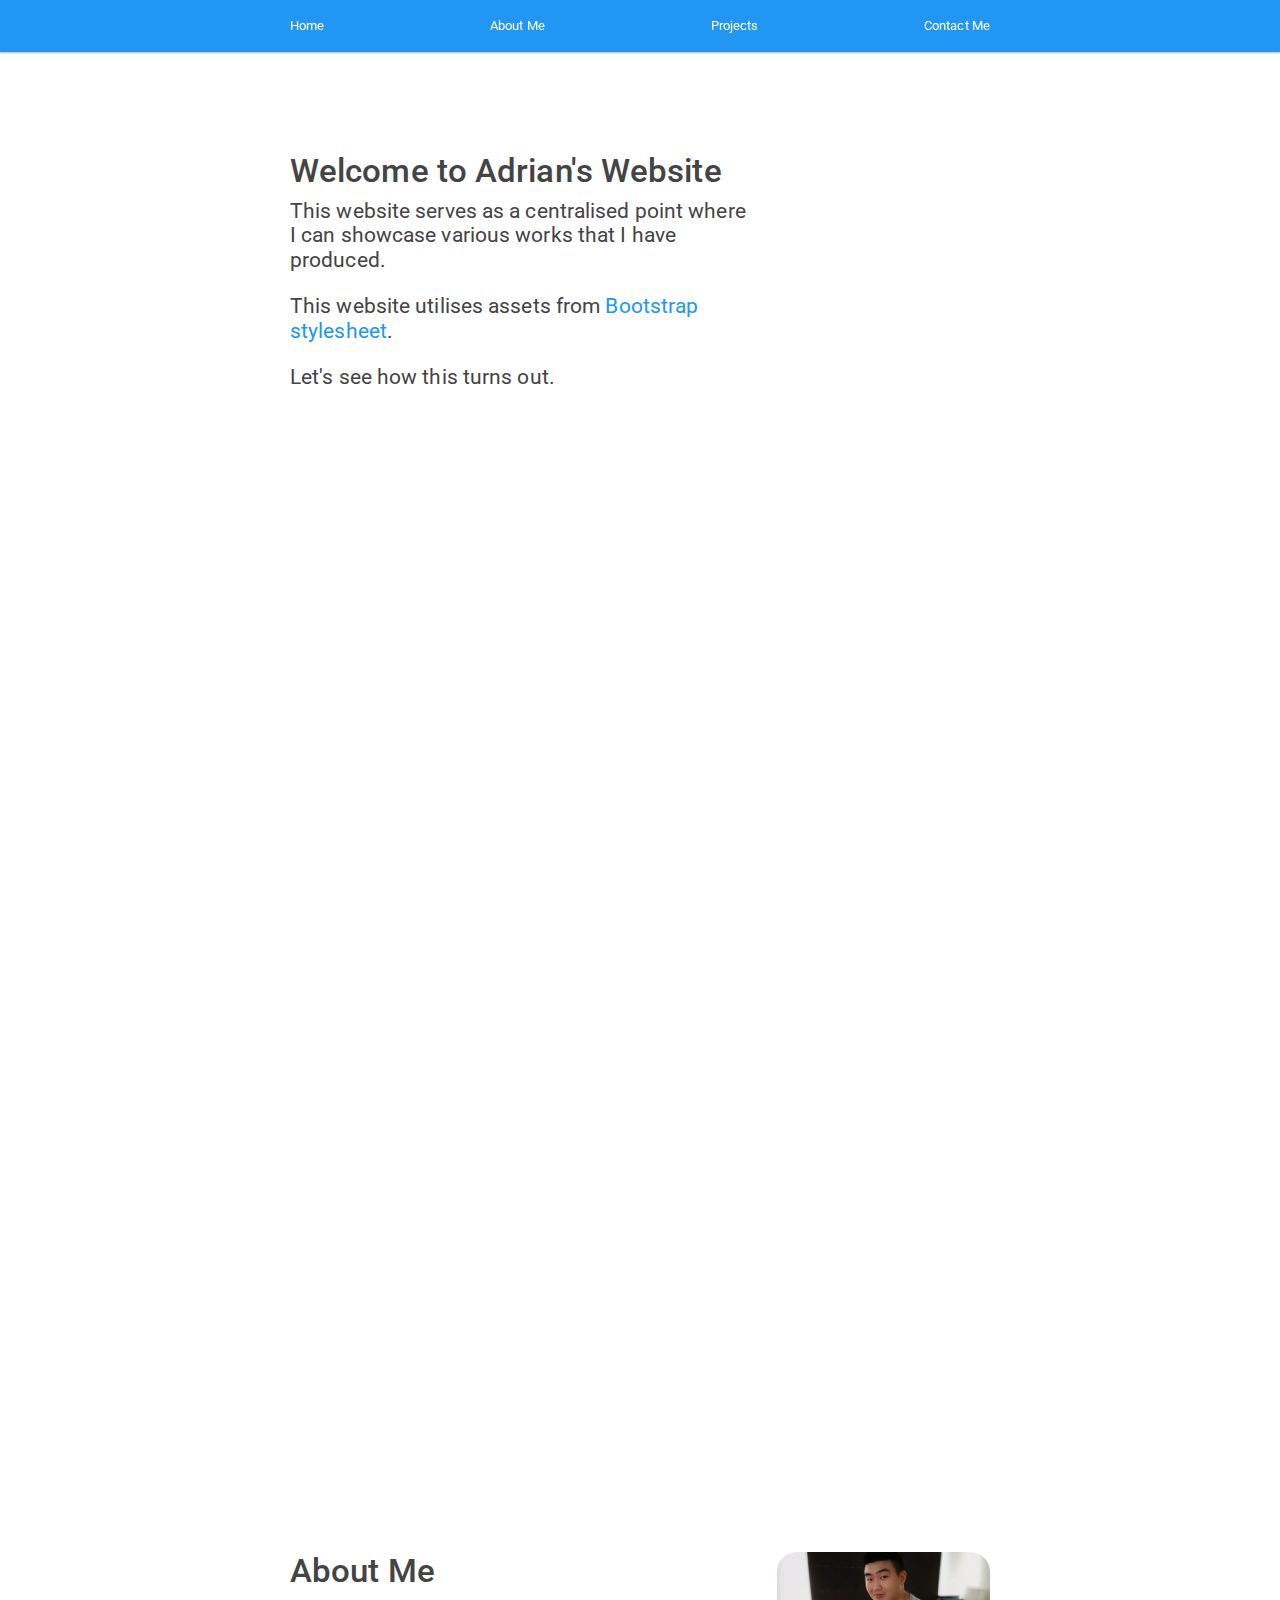
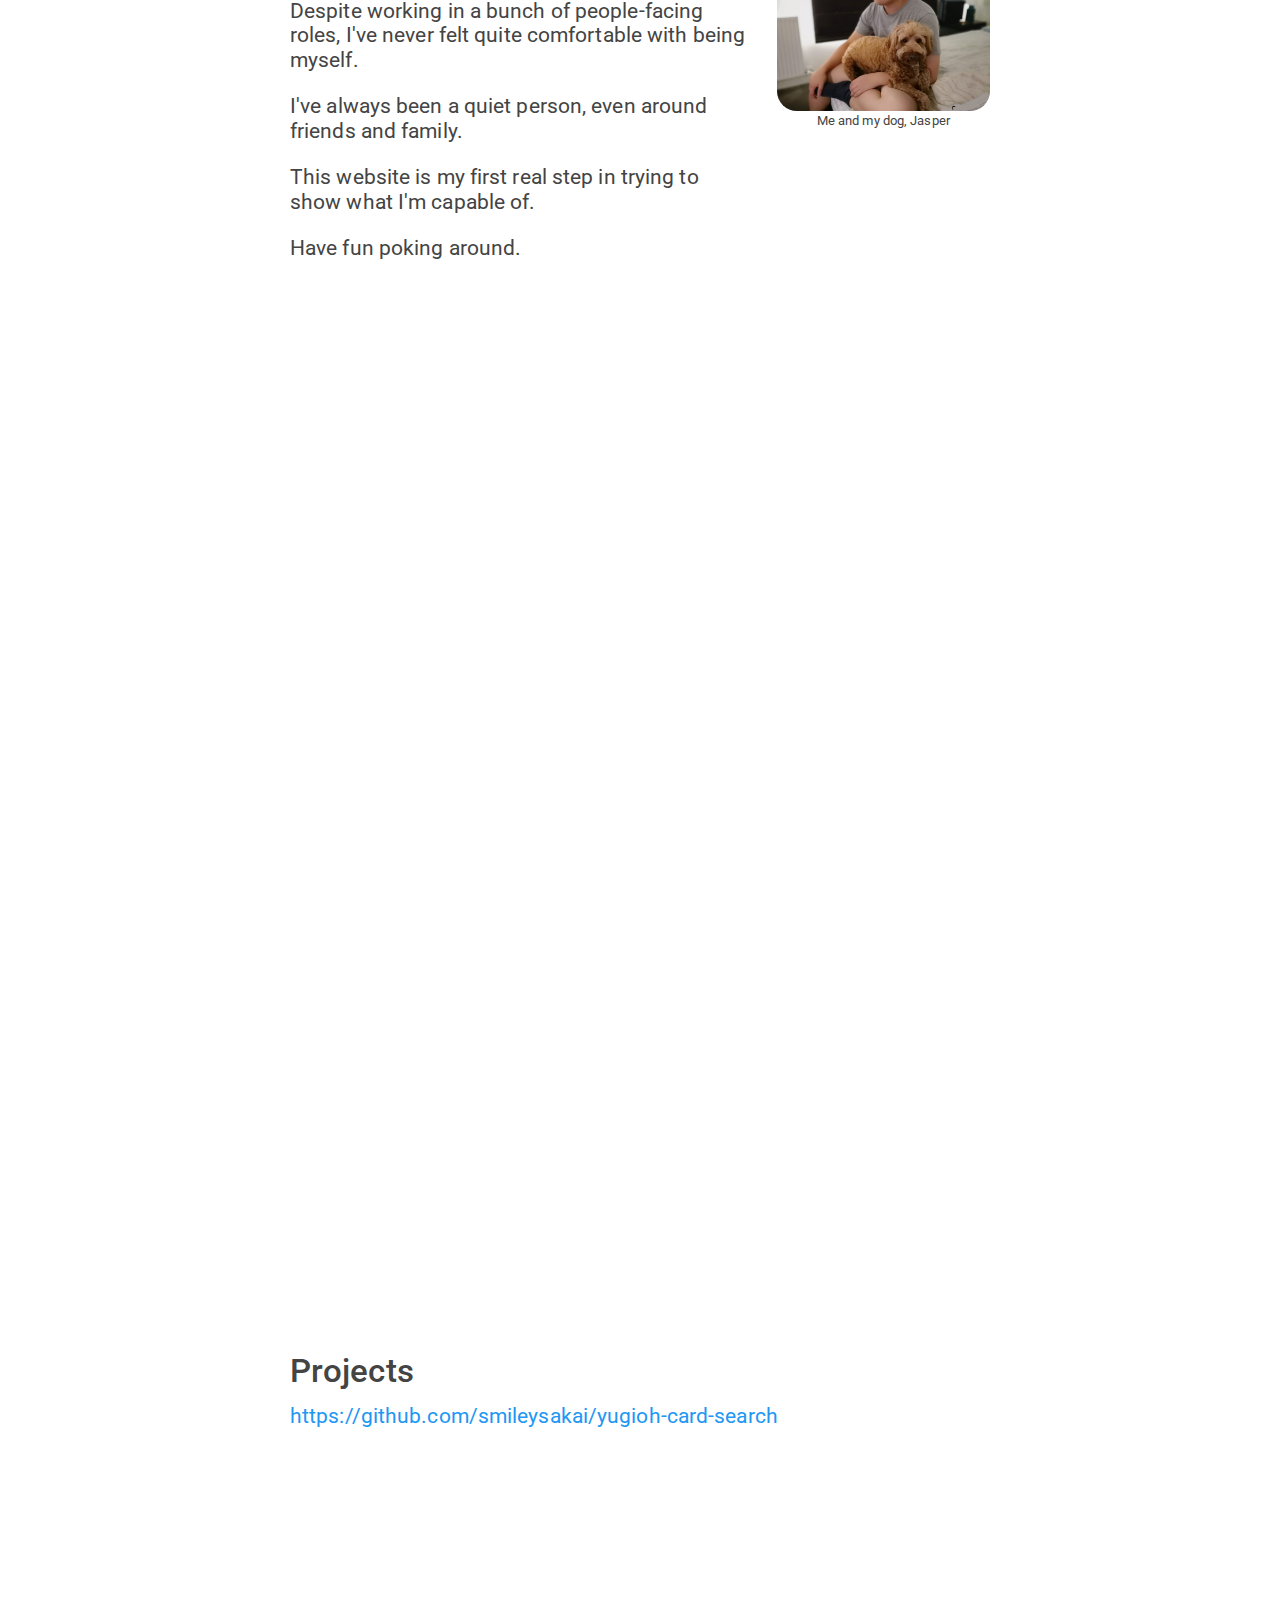
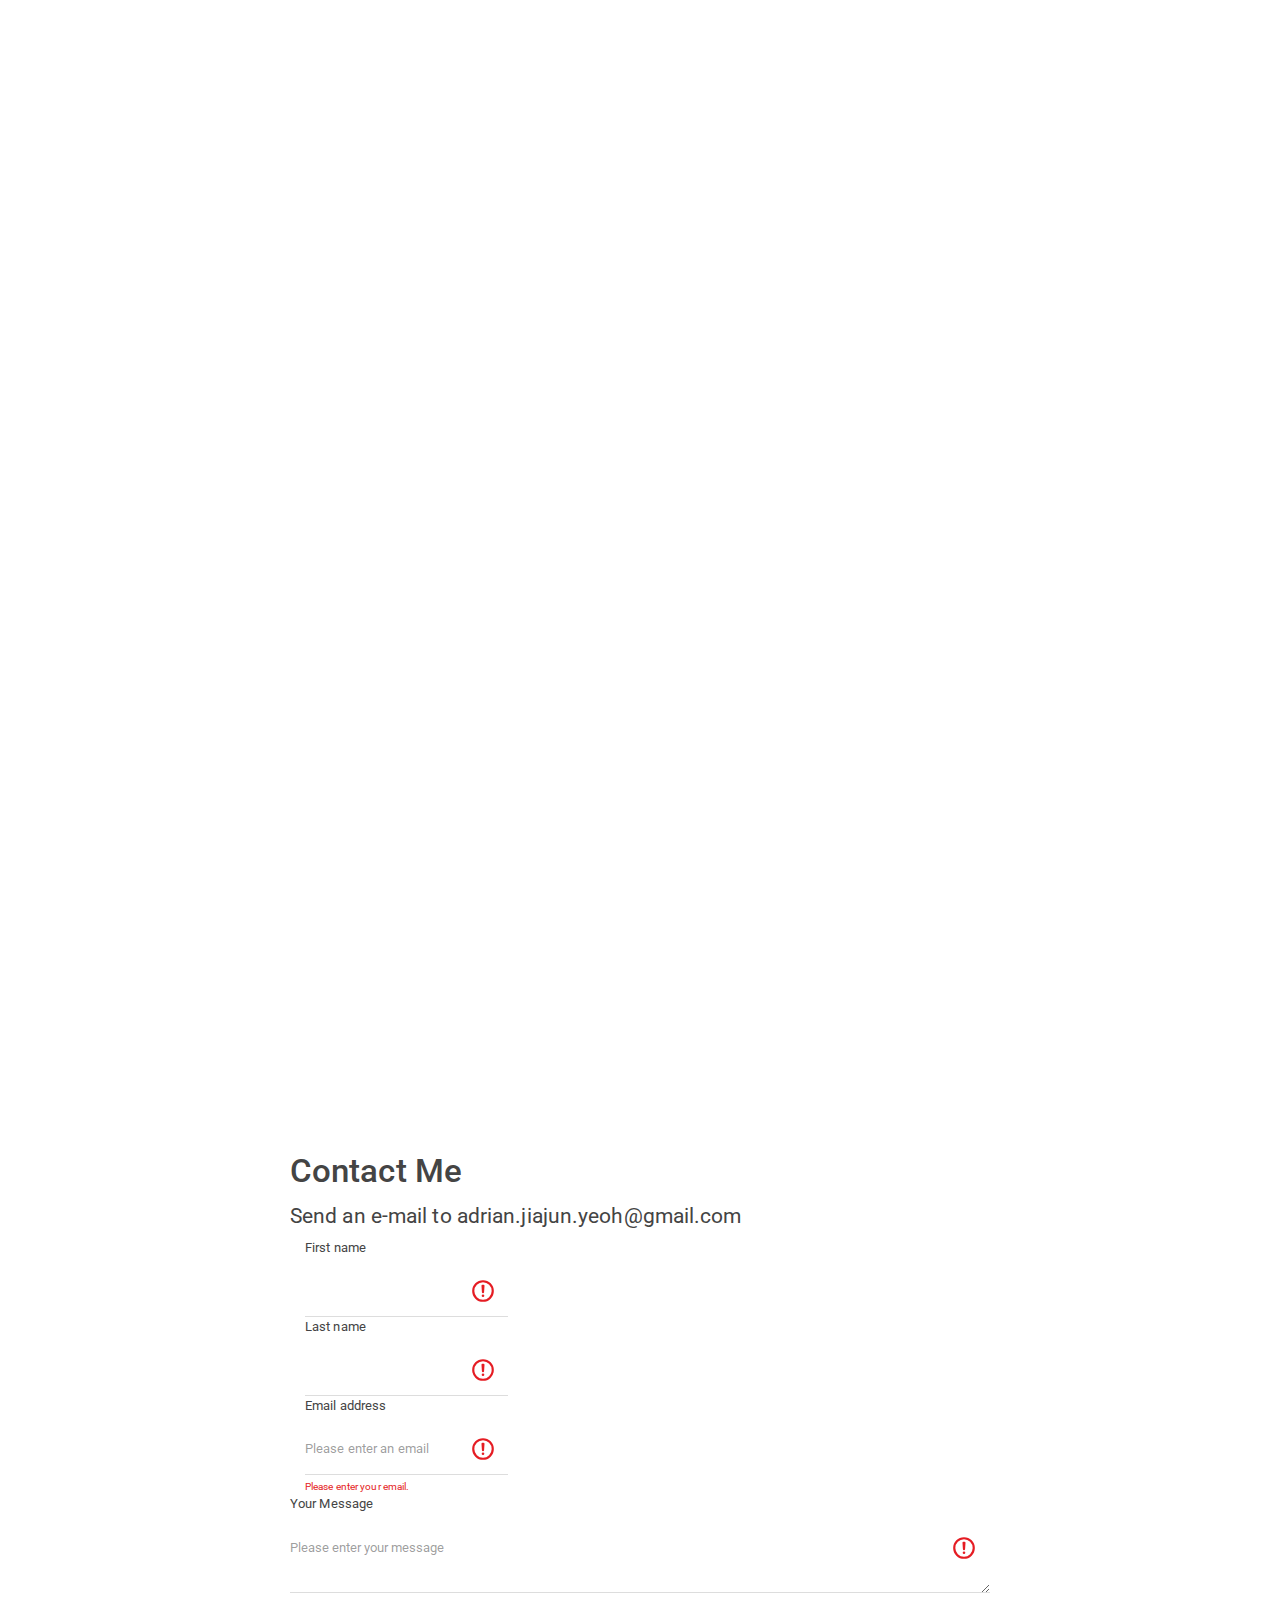
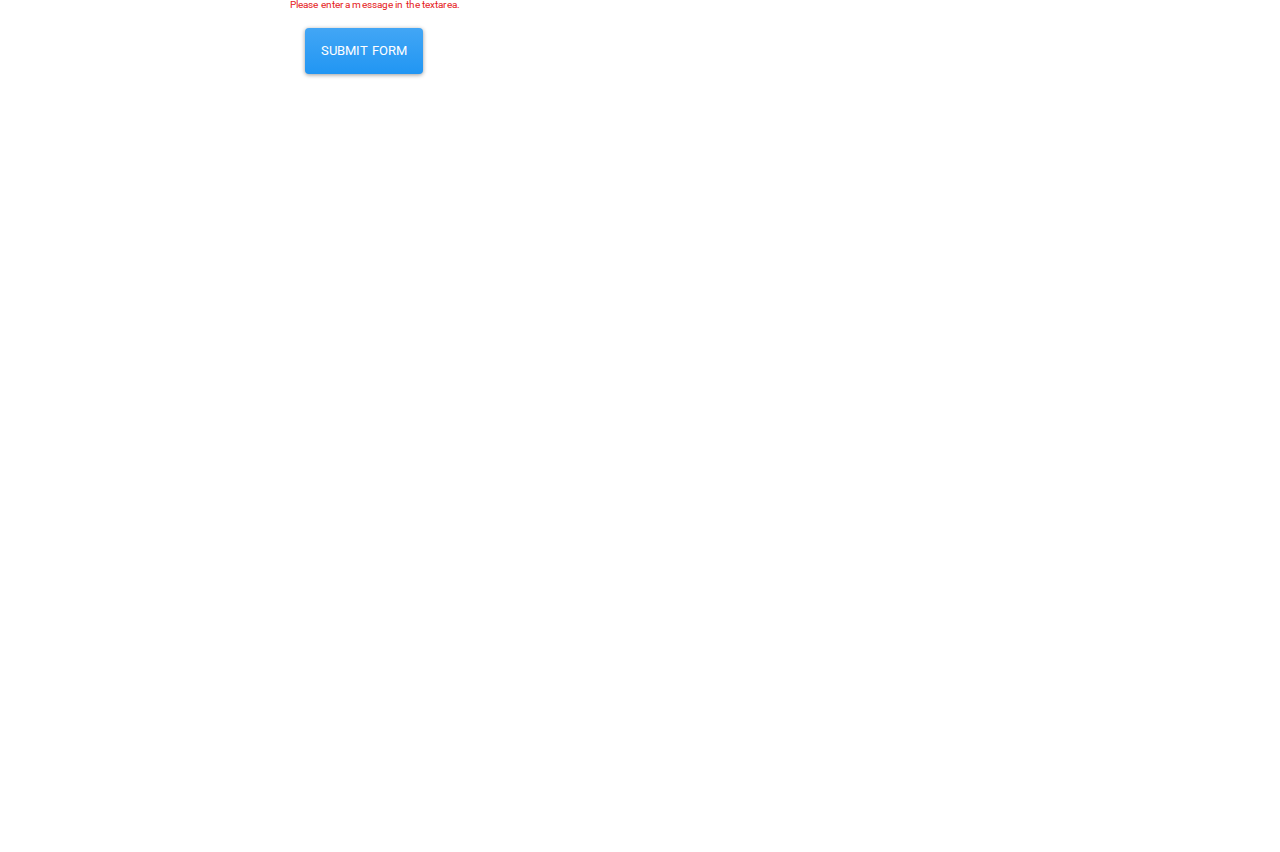
<file: index-old.html>
<!DOCTYPE html>
<html lang="en">
	<head>
		<meta charset="utf-8">
		<title>Adrian's Website</title>
		
		<!--alvaratrigo onepagescroll-->
		<!--<link rel="stylesheet"type="text/css"href="assets/stylesheets/flilPage.js-master/src/flilpage.css"/>-->
		
		<!--jquery -->
		<script src="https://ajax.googleapis.com/ajax/libs/jquery/3.5.1/jquery.min.js"></script>
		
		<!--bootstrap stylesheet-->
		<link rel="stylesheet" href="assets/stylesheets/bootswatch/css/bootstrap.min.css">
		
		<!--custom css stylesheet -->
		<link rel="stylesheet" href="assets/stylesheets/main.css">
		
		<!--SMTPjs-->
		<script src="https://smtpjs.com/v3/smtp.js"></script>
		
	</head>
	<body data-spy="scroll" data-target=".navbar" data-offset="50">
		<nav class="navbar navbar-dark bg-primary sticky-top">
			<div class="container-fluid">
				<a href="#home">Home</a>
				<a href="#about-me">About Me</a>
				<a href="#projects">Projects</a>
				<a href="#contact-me">Contact Me</a>
			</div>
		</nav>
		<div class="container-fluid page" id="home">
			
			<div class="row">
				<div class="col-md-8">
					<h1>
						Welcome to Adrian's Website
					</h1>
					<h2>
					<small>
						<p>
							This website serves as a centralised point where I can showcase various works that I have produced.
						</p>
						<p>
							This website utilises assets from <a href="https://getbootstrap.com/">Bootstrap stylesheet</a>.
						</p>
						<p>
							Let's see how this turns out.
						</p>
					</small>
					</h2>
				</div>
				
			</div>
		</div>
		<div class="container-fluid page" id="about-me">
			<div class="row">
				<div class="col-md-8">
					<h1>About Me</h1>
					<h2>
						<small>
							<p>Despite working in a bunch of people-facing roles, I've never felt quite comfortable with being myself.</p>
							<p>I've always been a quiet person, even around friends and family.</p>
							<p>This website is my first real step in trying to show what I'm capable of.</p>
							<p>Have fun poking around. </p>
						</small>
					</h2>
				</div>
				<div class="col-md-4">
					<figure>
						<img class="media"alt="Bootstrap Image Preview"src="assets/media/jasper_and_me.jpg"alt="me and my dog"/>
						<figcaption>Me and my dog, Jasper</figcaption>
					</figure>
				</div>
			</div>
		</div>
		<div class="container-fluid page" id="projects">
			<h1>Projects</h1>
			<h2><small><a href="https://github.com/smileysakai/yugioh-card-search">https://github.com/smileysakai/yugioh-card-search</a></small></h2>
		</div>
		<div class="container-fluid page" id="contact-me">
			<h1>Contact Me</h1>
			<h2><small>Send an e-mail to adrian.jiajun.yeoh@gmail.com</small></h2>
			<form class="was-validated">
				<div class="col-md-4">
					<label for="validationCustom01" class="form-label">First name</label>
					<input type="text" class="form-control" id="validationCustom01" required>
					<div class="valid-feedback">
						Looks good!
					</div>
				</div>
				<div class="col-md-4">
					<label for="validationCustom02" class="form-label">Last name</label>
					<input type="text" class="form-control" id="validationCustom02" required>
					<div class="valid-feedback">
						Looks good!
					</div>
				</div>
				<div class="col-md-4">
					<label for="exampleFormControlInput1" class="form-label">Email address</label>
					<input type="email" class="form-control" id="exampleFormControlInput1" placeholder="Please enter an email" required>
					<div class="invalid-feedback">
						Please enter your email.
					</div>
				</div>
				<div class="mb-3">
					<label for="validationTextarea" class="form-label">Your Message</label>
					<textarea class="form-control is-invalid" id="validationTextarea" placeholder="Please enter your message" required></textarea>
					<div class="invalid-feedback">
					  Please enter a message in the textarea.
					</div>
				</div>
				<div class="col-12">
					<button class="btn btn-primary" type="submit">Submit form</button>
				</div>
			</form>
		</div>
		
		<script>
		function sendEmail(){
			Email.send({
				Host : "smtp.elasticemail.com",
				Username : "adrian.jiajun.yeoh@gmail.com",
				Password : "AD187AD3C611D8111467C511147E7CB8B538",
				To : 'adrian.jiajun.yeoh+github@gmail.com',
				From : "you@isp.com",
				Subject : "This is the subject",
				Body : "And this is the body"
			}).then(
			  message => alert(message)
			);
		}
		</script>
	</body>
</html>
</file>
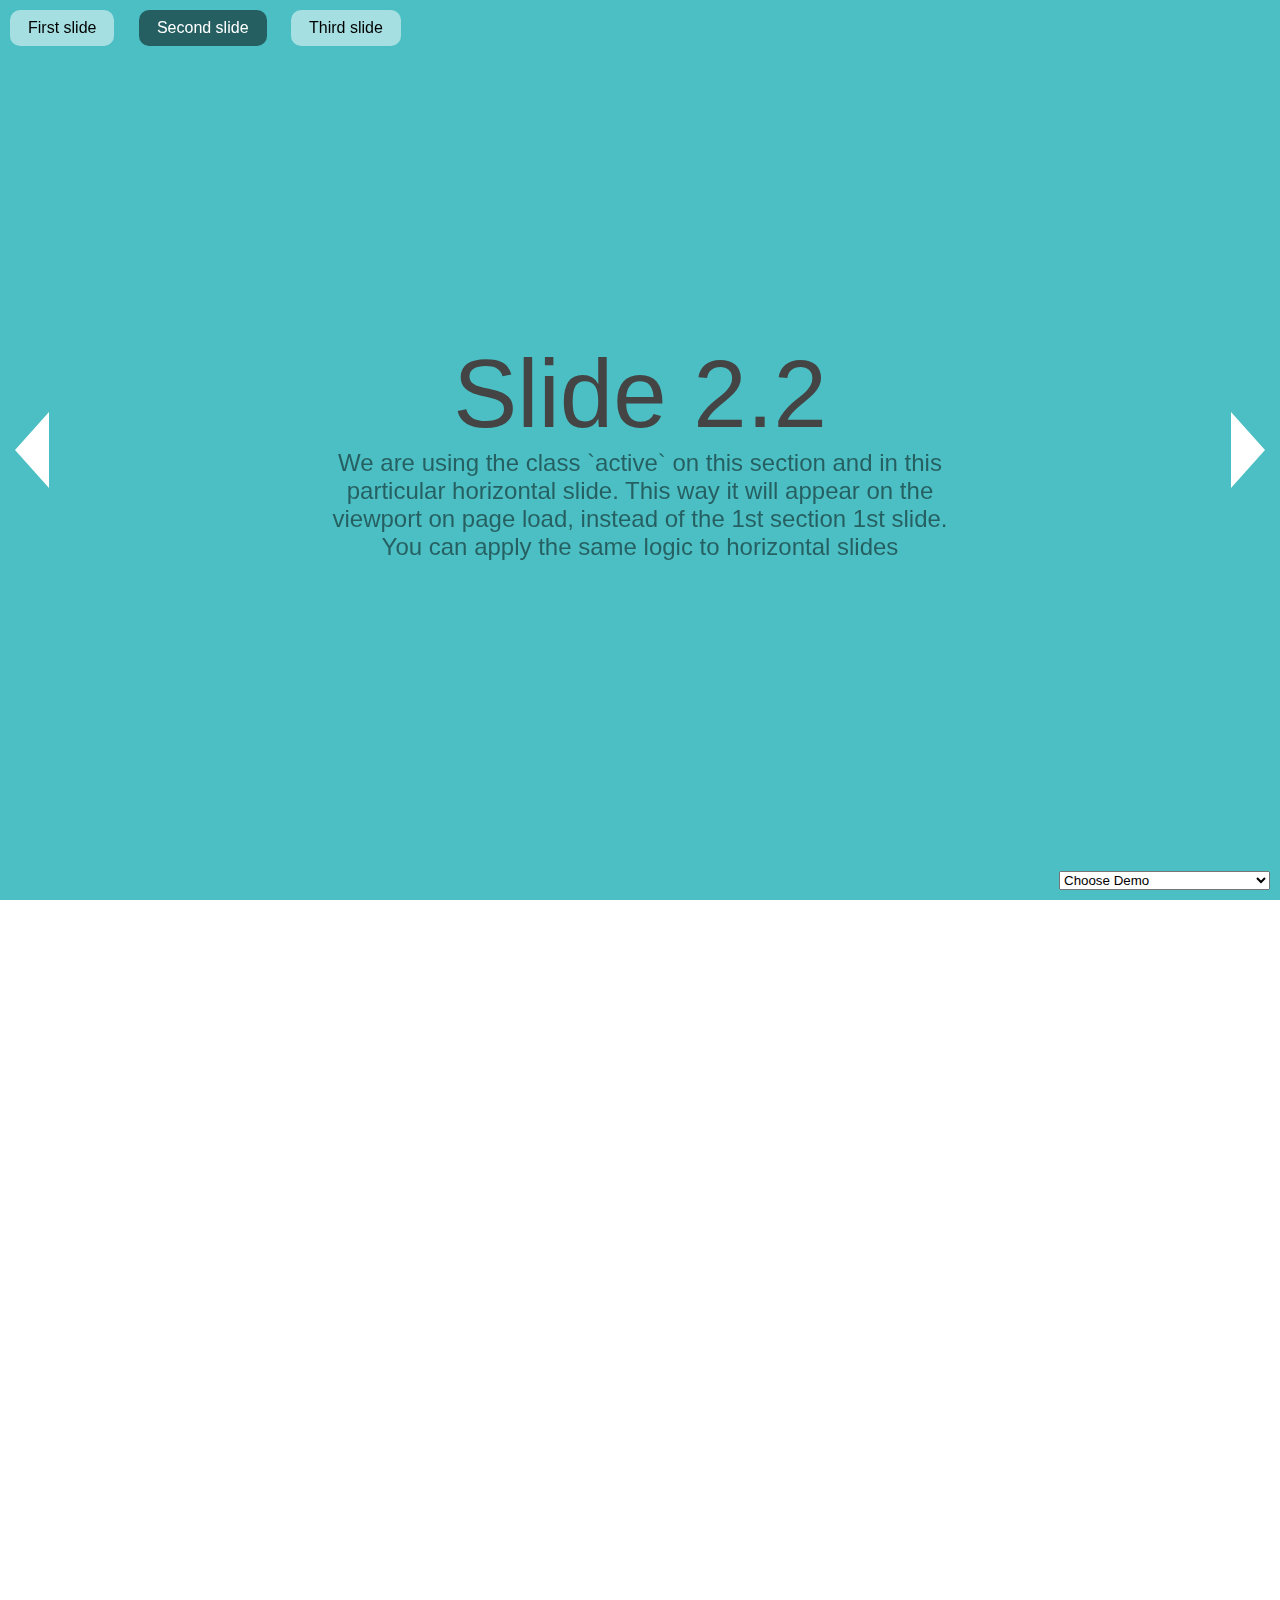
<file: assets/stylesheets/fullPage.js-master/examples/active-slide.html>
<!DOCTYPE html>
<html xmlns="http://www.w3.org/1999/xhtml">

<head>
    <meta http-equiv="Content-Type" content="text/html; charset=utf-8" />
    <title>Active Slide - fullPage.js</title>
    <meta name="author" content="Matthew Howell" />
    <meta name="description" content="fullPage continuous scrolling demo." />
    <meta name="keywords"  content="fullpage,jquery,demo,scroll,loop,continuous" />
    <meta name="Resource-type" content="Document" />


    <link rel="stylesheet" type="text/css" href="../dist/fullpage.css" />
    <link rel="stylesheet" type="text/css" href="examples.css" />

    <!--[if IE]>
        <script type="text/javascript">
             var console = { log: function() {} };
        </script>
    <![endif]-->
</head>
<body>

<ul id="menu">
    <li data-menuanchor="firstPage" class="active"><a href="#firstPage">First slide</a></li>
    <li data-menuanchor="secondPage"><a href="#secondPage">Second slide</a></li>
    <li data-menuanchor="3rdPage"><a href="#3rdPage">Third slide</a></li>
</ul>


<select id="demosMenu">
  <option selected>Choose Demo</option>
  <option id="jquery-adapter">jQuery adapter</option>
  <option id="active-slide">Active section and slide</option>
  <option id="auto-height">Auto height</option>
  <option id="autoplay-video-and-audio">Autoplay Video and Audio</option>
  <option id="backgrounds">Background images</option>
  <option id="backgrounds-fixed">Fixed fullscreen backgrounds</option>
  <option id="background-video">Background video</option>
  <option id="callbacks-v2-compatible">Callbacks version 2</option>
  <option id="callbacks-v3">Callbacks version 3</option>
  <option id="continuous-horizontal">Continuous horizontal</option>
  <option id="continuous-vertical">Continuous vertical</option>
  <option id="parallax">Parallax</option>
  <option id="css3">CSS3</option>
  <option id="drag-and-move">Drag And Move</option>
  <option id="easing">Easing</option>
  <option id="fading-effect">Fading Effect</option>
  <option id="fixed-headers">Fixed headers</option>
  <option id="gradient-backgrounds">Gradient backgrounds</option>
  <option id="interlocked-slides">Interlocked Slides</option>
  <option id="looping">Looping</option>
  <option id="methods">Methods</option>
  <option id="navigation-vertical">Vertical navigation dots</option>
  <option id="navigation-horizontal">Horizontal navigation dots</option>
  <option id="navigation-tooltips">Navigation tooltips</option>
  <option id="no-anchor">No anchor links</option>
  <option id="normal-scroll">Normal scrolling</option>
  <option id="normalScrollElements">Normal scroll elements</option>
  <option id="offset-sections">Offset sections</option>
  <option id="one-section">One single section</option>
  <option id="reset-sliders">Reset sliders</option>
  <option id="responsive-auto-height">Responsive Auto Height</option>
  <option id="responsive-height">Responsive Height</option>
  <option id="responsive-width">Responsive Width</option>
  <option id="responsive-slides">Responsive Slides</option>
  <option id="scrollBar">Scroll bar enabled</option>
  <option id="scroll-horizontally">Scroll horizontally</option>
  <option id="scrollOverflow">Scroll inside sections and slides</option>
  <option id="scrollOverflow-reset">ScrollOverflow Reset</option>
  <option id="lazy-load">Lazy load</option>
  <option id="scrolling-speed">Scrolling speed</option>
  <option id="trigger-animations">Trigger animations</option>
  <option id="vue-fullpage">Vue-fullpage component</option>
</select>

<div id="fullpage">
    <div class="section " id="section0">
        <h1>Section 1</h1>
    </div>
    <div class="section active" id="section1">
        <div class="slide" id="slide1">
            <div class="intro">
                <h1>Slide 2.1</h1>
                <iframe data-src="auto-height.html"></iframe>
            </div>
        </div>
        <div class="slide active" id="slide2">
            <div class="intro">
                <h1>Slide 2.2</h1>
                <p>
                    We are using the class `active` on this section and in this particular horizontal slide. This way it will appear on the viewport on page load, instead of the 1st section 1st slide.
                </p>
                <p>You can apply the same logic to horizontal slides</p>
            </div>
        </div>
        <div class="slide" id="slide3">
            <h1>Slide 2.3</h1>
        </div>

    </div>
    <div class="section" id="section2">
        <div class="intro">
            <h1>Section 3</h1>
        </div>
    </div>
</div>

<script type="text/javascript" src="../dist/fullpage.js"></script>
<script type="text/javascript" src="examples.js"></script>
<script type="text/javascript">
    var myFullpage = new fullpage('#fullpage', {
        sectionsColor: ['#1bbc9b', '#4BBFC3', '#7BAABE', 'whitesmoke', '#ccddff'],
        anchors: ['firstPage', 'secondPage', '3rdPage', '4thpage', 'lastPage'],
        menu: '#menu',
        lazyLoad: true
    });
</script>

</body>
</html>
</file>
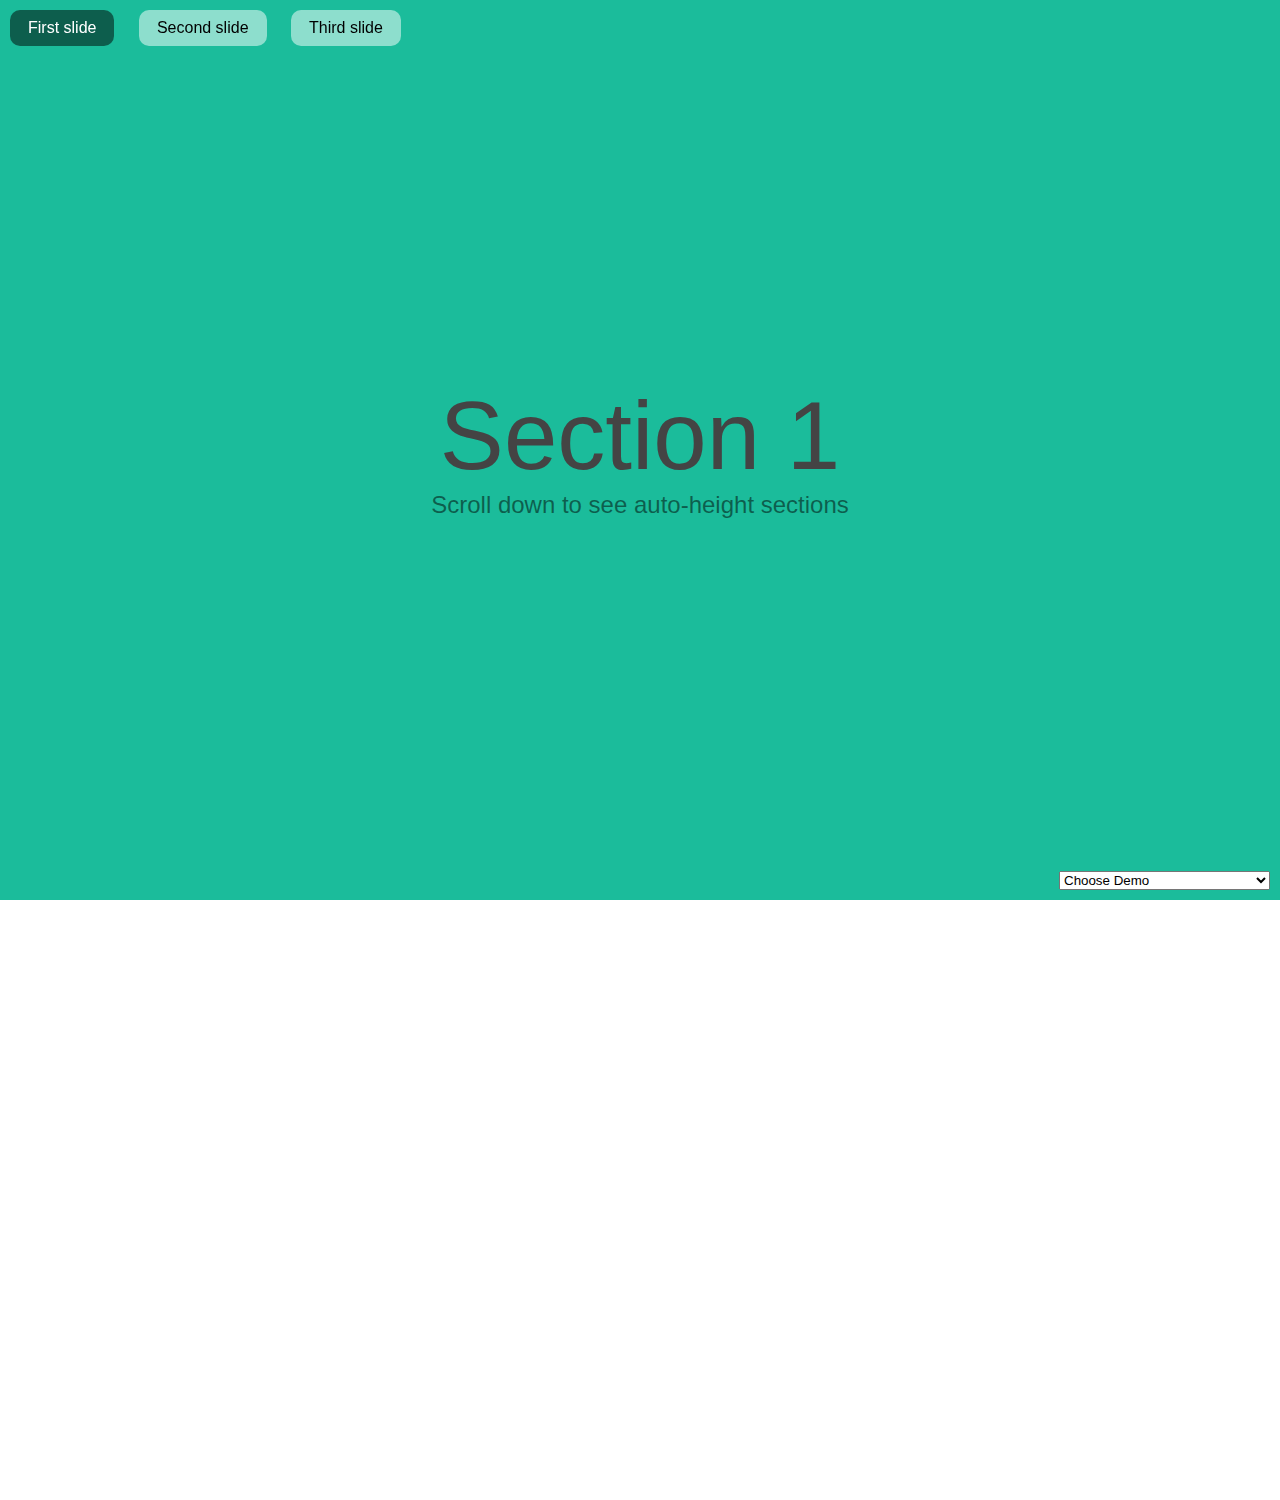
<file: assets/stylesheets/fullPage.js-master/examples/auto-height.html>
<!DOCTYPE html>
<html xmlns="http://www.w3.org/1999/xhtml">

<head>
    <meta http-equiv="Content-Type" content="text/html; charset=utf-8" />
    <title>Auto-height - fullPage.js</title>
    <meta name="author" content="Alvaro Trigo Lopez" />
    <meta name="description" content="fullPage auto-height example." />
    <meta name="keywords"  content="fullpage,jquery,demo,screen,fullscreen,auto-height,full-screen" />
    <meta name="Resource-type" content="Document" />


    <link rel="stylesheet" type="text/css" href="../dist/fullpage.css" />
    <link rel="stylesheet" type="text/css" href="examples.css" />

    <!--[if IE]>
        <script type="text/javascript">
             var console = { log: function() {} };
        </script>
    <![endif]-->

    <style>
      .myContent{
        height: 300px;
      }
    </style>

</head>
<body>

<select id="demosMenu">
  <option selected>Choose Demo</option>
  <option id="jquery-adapter">jQuery adapter</option>
  <option id="active-slide">Active section and slide</option>
  <option id="auto-height">Auto height</option>
  <option id="autoplay-video-and-audio">Autoplay Video and Audio</option>
  <option id="backgrounds">Background images</option>
  <option id="backgrounds-fixed">Fixed fullscreen backgrounds</option>
  <option id="background-video">Background video</option>
  <option id="callbacks-v2-compatible">Callbacks version 2</option>
  <option id="callbacks-v3">Callbacks version 3</option>
  <option id="continuous-horizontal">Continuous horizontal</option>
  <option id="continuous-vertical">Continuous vertical</option>
  <option id="parallax">Parallax</option>
  <option id="css3">CSS3</option>
  <option id="drag-and-move">Drag And Move</option>
  <option id="easing">Easing</option>
  <option id="fading-effect">Fading Effect</option>
  <option id="fixed-headers">Fixed headers</option>
  <option id="gradient-backgrounds">Gradient backgrounds</option>
  <option id="interlocked-slides">Interlocked Slides</option>
  <option id="looping">Looping</option>
  <option id="methods">Methods</option>
  <option id="navigation-vertical">Vertical navigation dots</option>
  <option id="navigation-horizontal">Horizontal navigation dots</option>
  <option id="navigation-tooltips">Navigation tooltips</option>
  <option id="no-anchor">No anchor links</option>
  <option id="normal-scroll">Normal scrolling</option>
  <option id="normalScrollElements">Normal scroll elements</option>
  <option id="offset-sections">Offset sections</option>
  <option id="one-section">One single section</option>
  <option id="reset-sliders">Reset sliders</option>
  <option id="responsive-auto-height">Responsive Auto Height</option>
  <option id="responsive-height">Responsive Height</option>
  <option id="responsive-width">Responsive Width</option>
  <option id="responsive-slides">Responsive Slides</option>
  <option id="scrollBar">Scroll bar enabled</option>
  <option id="scroll-horizontally">Scroll horizontally</option>
  <option id="scrollOverflow">Scroll inside sections and slides</option>
  <option id="scrollOverflow-reset">ScrollOverflow Reset</option>
  <option id="lazy-load">Lazy load</option>
  <option id="scrolling-speed">Scrolling speed</option>
  <option id="trigger-animations">Trigger animations</option>
  <option id="vue-fullpage">Vue-fullpage component</option>
</select>


<ul id="menu">
  <li data-menuanchor="anchor1"><a href="#anchor1">First slide</a></li>
  <li data-menuanchor="anchor2"><a href="#anchor2">Second slide</a></li>
  <li data-menuanchor="anchor3"><a href="#anchor3">Third slide</a></li>
</ul>

<div id="fullpage">
    <div class="section" id="section0">
        <div class="intro">
          <h1>Section 1</h1>
          <p>Scroll down to see auto-height sections</p>
        </div>
    </div>
    <div class="section fp-auto-height" id="section1">
        <div class="slide" id="slide1">
          <div class="myContent">
              <h1>Section 2</h1>
            </div>
        </div>
        <div class="slide" id="slide2">
            <h1>Section 2.2</h1>
        </div>
    </div>
    <div class="section fp-auto-height" id="section2">
        <div class="myContent">
          <h1>Section 3</h1>
        </div>
    </div>
</div>

<script type="text/javascript" src="../dist/fullpage.js"></script>
<script type="text/javascript" src="examples.js"></script>

<script type="text/javascript">
  var myFullpage = new fullpage('#fullpage', {
      verticalCentered: true,
      anchors: ['anchor1', 'anchor2', 'anchor3'],
      menu: '#menu',
      sectionsColor: ['#1bbc9b', '#4BBFC3', '#7BAABE']
  });
</script>
</body>
</html>
</file>
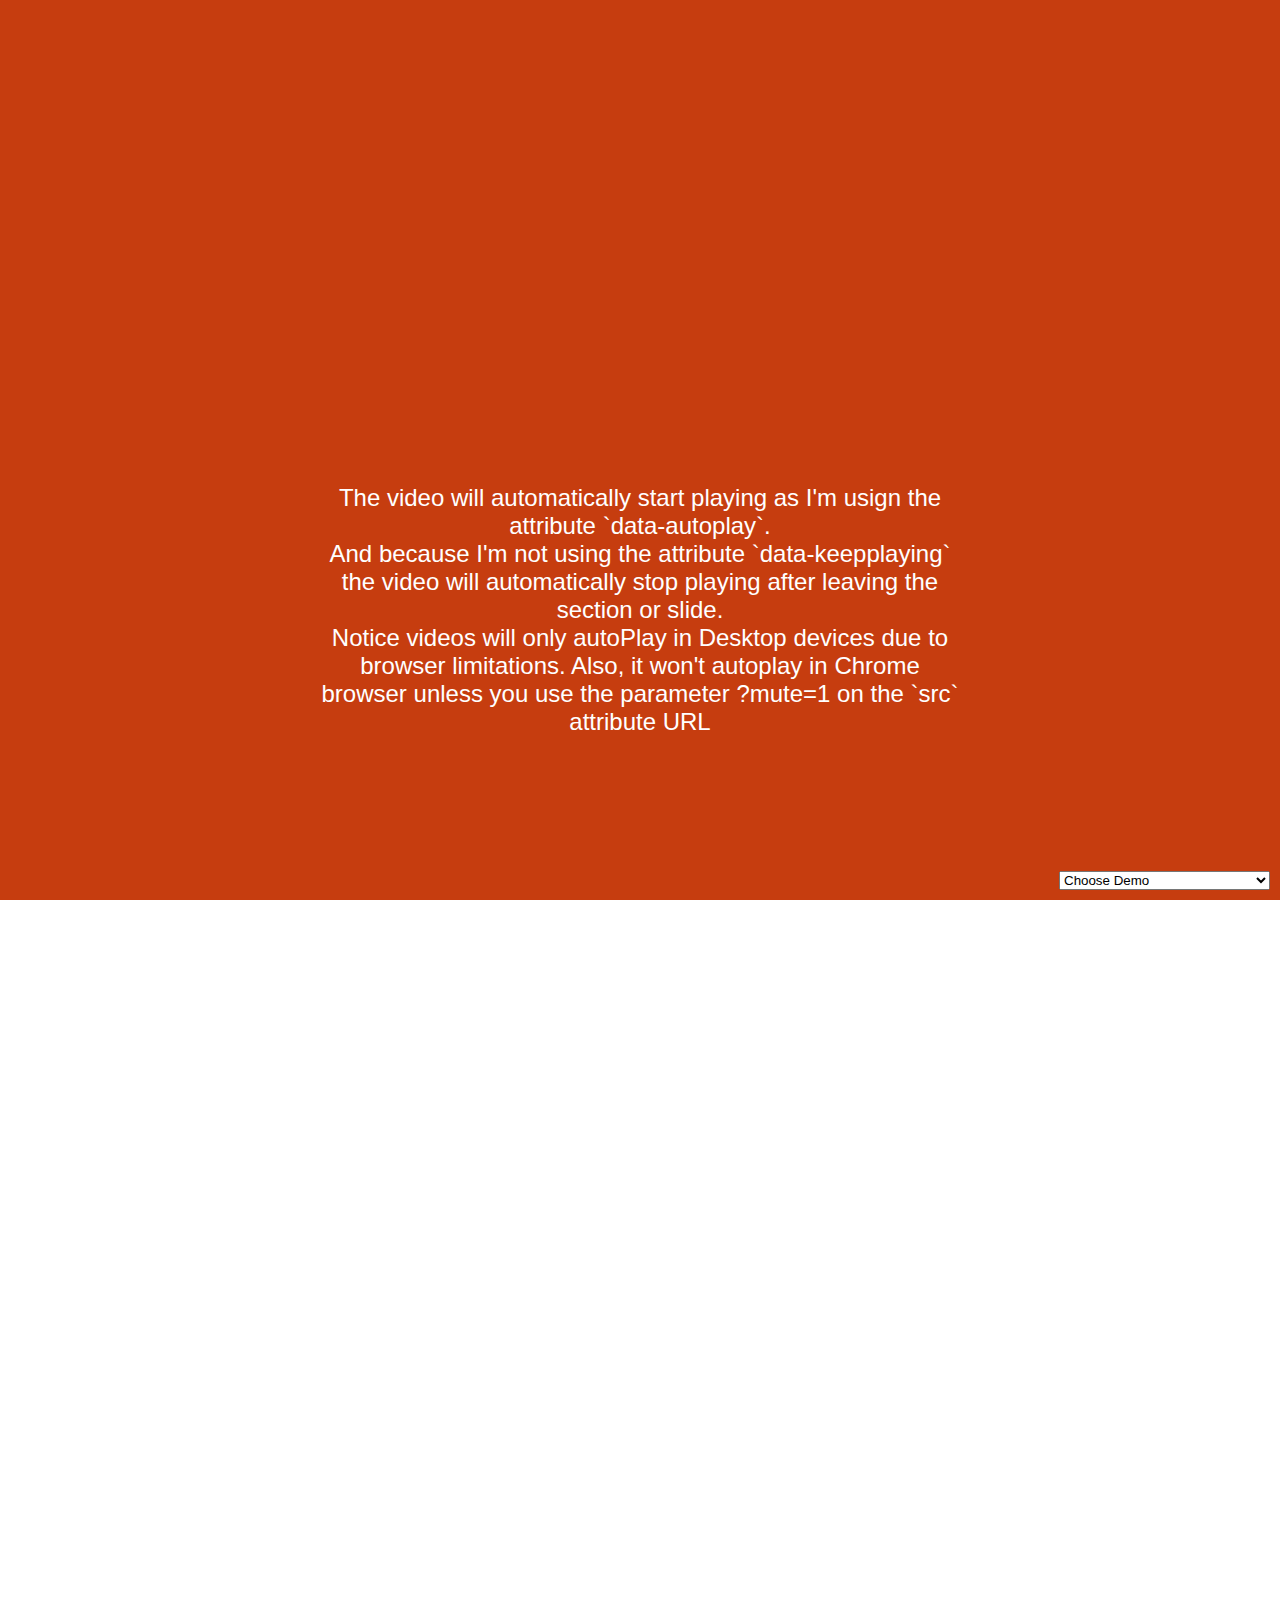
<file: assets/stylesheets/fullPage.js-master/examples/autoplay-video-and-audio.html>
<!DOCTYPE html>
<html xmlns="http://www.w3.org/1999/xhtml">

<head>
    <meta http-equiv="Content-Type" content="text/html; charset=utf-8" />
    <title>Autoplay / pause media - fullPage.js</title>
    <meta name="author" content="Alvaro Trigo Lopez" />
    <meta name="description" content="fullPage full-screen autoplay videos and audio." />
    <meta name="keywords"  content="fullpage,jquery,demo,autoplay,video,audio,html5,paluse" />
    <meta name="Resource-type" content="Document" />

    <link rel="stylesheet" type="text/css" href="../dist/fullpage.css" />
    <link rel="stylesheet" type="text/css" href="examples.css" />
    <style>
    .intro p{
        color: #fff;
    }
    </style>

    <!--[if IE]>
        <script type="text/javascript">
             var console = { log: function() {} };
        </script>
    <![endif]-->
</head>
<body>

<select id="demosMenu">
  <option selected>Choose Demo</option>
  <option id="jquery-adapter">jQuery adapter</option>
  <option id="active-slide">Active section and slide</option>
  <option id="auto-height">Auto height</option>
  <option id="autoplay-video-and-audio">Autoplay Video and Audio</option>
  <option id="backgrounds">Background images</option>
  <option id="backgrounds-fixed">Fixed fullscreen backgrounds</option>
  <option id="background-video">Background video</option>
  <option id="callbacks-v2-compatible">Callbacks version 2</option>
  <option id="callbacks-v3">Callbacks version 3</option>
  <option id="continuous-horizontal">Continuous horizontal</option>
  <option id="continuous-vertical">Continuous vertical</option>
  <option id="parallax">Parallax</option>
  <option id="css3">CSS3</option>
  <option id="drag-and-move">Drag And Move</option>
  <option id="easing">Easing</option>
  <option id="fading-effect">Fading Effect</option>
  <option id="fixed-headers">Fixed headers</option>
  <option id="gradient-backgrounds">Gradient backgrounds</option>
  <option id="interlocked-slides">Interlocked Slides</option>
  <option id="looping">Looping</option>
  <option id="methods">Methods</option>
  <option id="navigation-vertical">Vertical navigation dots</option>
  <option id="navigation-horizontal">Horizontal navigation dots</option>
  <option id="navigation-tooltips">Navigation tooltips</option>
  <option id="no-anchor">No anchor links</option>
  <option id="normal-scroll">Normal scrolling</option>
  <option id="normalScrollElements">Normal scroll elements</option>
  <option id="offset-sections">Offset sections</option>
  <option id="one-section">One single section</option>
  <option id="reset-sliders">Reset sliders</option>
  <option id="responsive-auto-height">Responsive Auto Height</option>
  <option id="responsive-height">Responsive Height</option>
  <option id="responsive-width">Responsive Width</option>
  <option id="responsive-slides">Responsive Slides</option>
  <option id="scrollBar">Scroll bar enabled</option>
  <option id="scroll-horizontally">Scroll horizontally</option>
  <option id="scrollOverflow">Scroll inside sections and slides</option>
  <option id="scrollOverflow-reset">ScrollOverflow Reset</option>
  <option id="lazy-load">Lazy load</option>
  <option id="scrolling-speed">Scrolling speed</option>
  <option id="trigger-animations">Trigger animations</option>
  <option id="vue-fullpage">Vue-fullpage component</option>
</select>


<div id="fullpage">
    <div class="section intro">
      <iframe width="560" height="315" src="https://www.youtube.com/embed/qiCVPpI9l3M?mute=1" frameborder="0" allowfullscreen data-autoplay></iframe>
      <p>
        The video will automatically start playing as I'm usign the attribute `data-autoplay`.
      </p>
      <p>
        And because I'm not using the attribute `data-keepplaying` the video will automatically stop playing after leaving the section or slide.
      </p>
      <p>
        Notice videos will only autoPlay in Desktop devices due to browser limitations. Also, it won't autoplay in Chrome browser unless you use the parameter ?mute=1 on the `src` attribute URL
      </p>
    </div>
    <div class="section">
        <div class="slide">
          <h1>HTML 5 videos</h1>
          <video loop muted controls="false" data-autoplay>
            <source src="http://www.w3schools.com/html/mov_bbb.mp4" type="video/mp4">
            <source src="http://www.w3schools.com/html/mov_bbb.ogg" type="video/ogg">
          </video>
        </div>
        <div class="slide intro">
          <h1>In slides!</h1>
          <iframe width="560" height="315" src="https://www.youtube.com/embed/qiCVPpI9l3M" frameborder="0" allowfullscreen data-autoplay></iframe>
        </div>
    </div>
    <div class="section">
      <h1>Audio</h1>
      <audio controls="" data-autoplay>
          <source src="imgs/horse.ogg" type="audio/ogg">
          <source src="imgs/horse.mp3" type="audio/mpeg">
          Your browser does not support the audio element.
      </audio>
    </div>
</div>

<script type="text/javascript" src="../dist/fullpage.js"></script>
<script type="text/javascript" src="examples.js"></script>

<script type="text/javascript">
    var myFullpage = new fullpage('#fullpage', {
        sectionsColor: ['#C63D0F', '#1BBC9B', '#7E8F7C'],
        anchors: ['firstPage', 'secondPage', '3rdPage']
    });
</script>

</body>
</html>
</file>
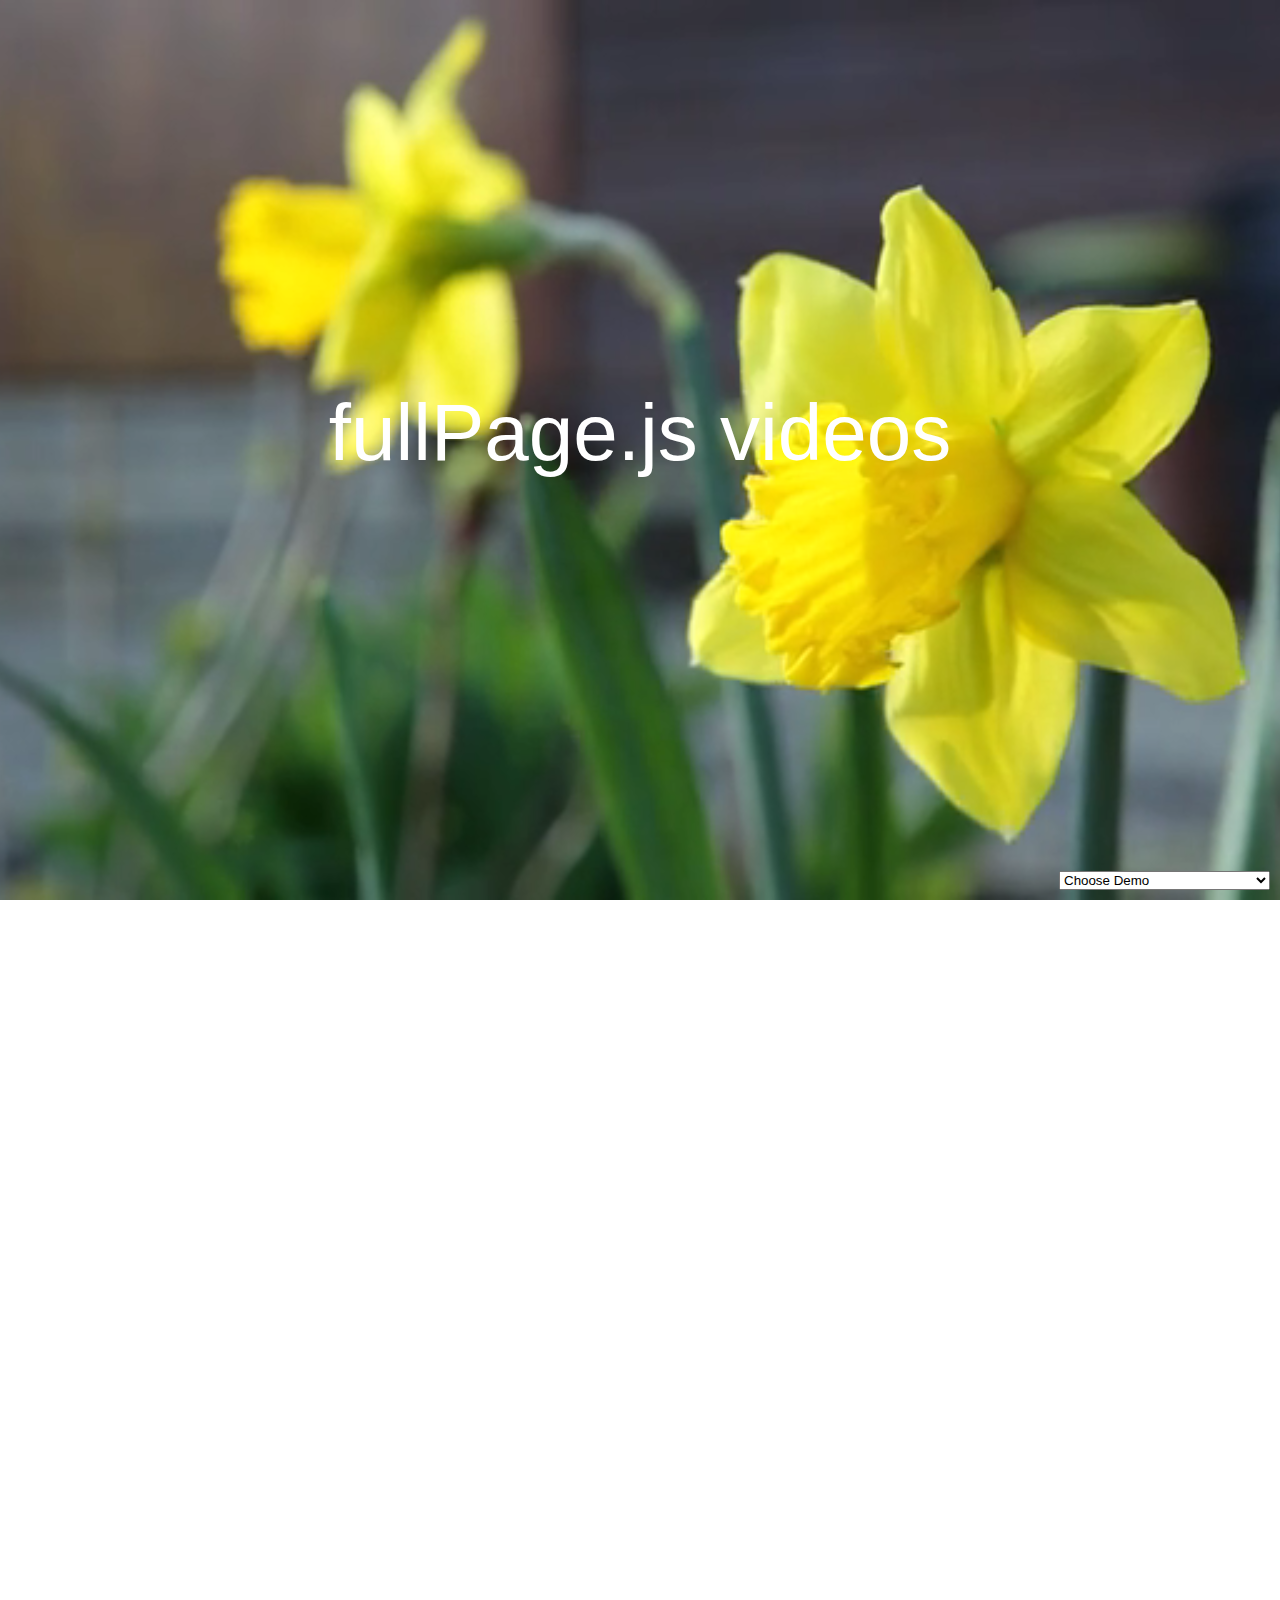
<file: assets/stylesheets/fullPage.js-master/examples/background-video.html>
<!DOCTYPE html>
<html xmlns="http://www.w3.org/1999/xhtml">

<head>
	<meta http-equiv="Content-Type" content="text/html; charset=utf-8" />
	<title>Background video - fullPage.js</title>
	<meta name="author" content="Alvaro Trigo Lopez" />
    <meta name="description" content="fullPage full-screen background videos." />
    <meta name="keywords"  content="fullpage,jquery,demo,screen,fullscreen,video,full-screen" />
	<meta name="Resource-type" content="Document" />


	<link rel="stylesheet" type="text/css" href="../dist/fullpage.css" />
	<link rel="stylesheet" type="text/css" href="examples.css" />
	<style>

	/* Style for our header texts
	* --------------------------------------- */
	h1{
		font-size: 5em;
		font-family: arial,helvetica;
		color: #fff;
		margin:0;
		padding:0;
	}

	/* Centered texts in each section
	* --------------------------------------- */
	.section{
		text-align:center;
		overflow: hidden;
	}

	#myVideo{
		position: absolute;
		right: 0;
		bottom: 0;
		top:0;
		width: 100%;
		height: 100%;
		background-size: 100% 100%;
 		background-color: black; /* in case the video doesn't fit the whole page*/
  		background-image: /* our video */;
  		background-position: center center;
  		background-size: contain;
   		object-fit: cover; /*cover video background */
   		z-index:3;
	}



	/* Layer with position absolute in order to have it over the video
	* --------------------------------------- */
	#section0 .layer{
		position: absolute;
		z-index: 4;
		width: 100%;
		left: 0;
		top: 43%;

		/*
		* Preventing flicker on some browsers
		* See http://stackoverflow.com/a/36671466/1081396  or issue #183
		*/
		-webkit-transform: translate3d(0,0,0);
		-ms-transform: translate3d(0,0,0);
		transform: translate3d(0,0,0);
	}

	/*solves problem with overflowing video in Mac with Chrome */
	#section0{
		overflow: hidden;
	}


	/* Bottom menu
	* --------------------------------------- */
	#infoMenu li a {
		color: #fff;
	}


	/* Hiding video controls
	* See: https://css-tricks.com/custom-controls-in-html5-video-full-screen/
	* --------------------------------------- */
	video::-webkit-media-controls {
	  display:none !important;
	}

	</style>

	<!--[if IE]>
		<script type="text/javascript">
			 var console = { log: function() {} };
		</script>
	<![endif]-->
</head>
<body>

<select id="demosMenu">
  <option selected>Choose Demo</option>
  <option id="jquery-adapter">jQuery adapter</option>
  <option id="active-slide">Active section and slide</option>
  <option id="auto-height">Auto height</option>
  <option id="autoplay-video-and-audio">Autoplay Video and Audio</option>
  <option id="backgrounds">Background images</option>
  <option id="backgrounds-fixed">Fixed fullscreen backgrounds</option>
  <option id="background-video">Background video</option>
  <option id="callbacks-v2-compatible">Callbacks version 2</option>
  <option id="callbacks-v3">Callbacks version 3</option>
  <option id="continuous-horizontal">Continuous horizontal</option>
  <option id="continuous-vertical">Continuous vertical</option>
  <option id="parallax">Parallax</option>
  <option id="css3">CSS3</option>
  <option id="drag-and-move">Drag And Move</option>
  <option id="easing">Easing</option>
  <option id="fading-effect">Fading Effect</option>
  <option id="fixed-headers">Fixed headers</option>
  <option id="gradient-backgrounds">Gradient backgrounds</option>
  <option id="interlocked-slides">Interlocked Slides</option>
  <option id="looping">Looping</option>
  <option id="methods">Methods</option>
  <option id="navigation-vertical">Vertical navigation dots</option>
  <option id="navigation-horizontal">Horizontal navigation dots</option>
  <option id="navigation-tooltips">Navigation tooltips</option>
  <option id="no-anchor">No anchor links</option>
  <option id="normal-scroll">Normal scrolling</option>
  <option id="normalScrollElements">Normal scroll elements</option>
  <option id="offset-sections">Offset sections</option>
  <option id="one-section">One single section</option>
  <option id="reset-sliders">Reset sliders</option>
  <option id="responsive-auto-height">Responsive Auto Height</option>
  <option id="responsive-height">Responsive Height</option>
  <option id="responsive-width">Responsive Width</option>
  <option id="responsive-slides">Responsive Slides</option>
  <option id="scrollBar">Scroll bar enabled</option>
  <option id="scroll-horizontally">Scroll horizontally</option>
  <option id="scrollOverflow">Scroll inside sections and slides</option>
  <option id="scrollOverflow-reset">ScrollOverflow Reset</option>
  <option id="lazy-load">Lazy load</option>
  <option id="scrolling-speed">Scrolling speed</option>
  <option id="trigger-animations">Trigger animations</option>
  <option id="vue-fullpage">Vue-fullpage component</option>
</select>

<div id="fullpage">
	<div class="section " id="section0">
		<video id="myVideo" loop muted data-autoplay>
			<source src="imgs/flowers.mp4" type="video/mp4">
			<source src="imgs/flowers.webm" type="video/webm">
		</video>
		<div class="layer">
			<h1>fullPage.js videos</h1>
		</div>
	</div>
	<div class="section" id="section1">
	    <div class="slide" id="slide1"><h1>Slide Backgrounds</h1></div>
	    <div class="slide" id="slide2"><h1>Totally customizable</h1></div>
	</div>
	<div class="section" id="section2"><h1>Lovely images <br />for a lovely page</h1></div>
</div>

<script type="text/javascript" src="../dist/fullpage.js"></script>
<script type="text/javascript" src="examples.js"></script>

<script type="text/javascript">
    var myFullpage = new fullpage('#fullpage', {
        verticalCentered: true,
        sectionsColor: ['#1bbc9b', '#4BBFC3', '#7BAABE']
    });
</script>

</body>
</html>
</file>
<file: assets/stylesheets/main.css>
/*
	========================================
	General Customations
	========================================
*/

.container-fluid {
	padding: 0 50px 0 50px;
	max-width: 800px
}

.page{
	padding-top: 100px;
	height: 1400px
}

.media {
	width:100%;
	border-radius: 20px;
	vertical-align: top;
}

.media + figcaption {
	text-align: center
}

page:last-child {
	padding-bottom: 400px
}

/*
	========================================
	Navbar Customisations
	========================================
*/
.navbar div a {
	color: white
}

.navbar div a:hover {
	color: black
}
</file>
<file: assets/stylesheets/fullPage.js-master/dist/fullpage.css>
/*!
 * fullPage 3.0.9
 * https://github.com/alvarotrigo/fullPage.js
 *
 * @license GPLv3 for open source use only
 * or Fullpage Commercial License for commercial use
 * http://alvarotrigo.com/fullPage/pricing/
 *
 * Copyright (C) 2018 http://alvarotrigo.com/fullPage - A project by Alvaro Trigo
 */
html.fp-enabled,
.fp-enabled body {
    margin: 0;
    padding: 0;
    overflow:hidden;

    /*Avoid flicker on slides transitions for mobile phones #336 */
    -webkit-tap-highlight-color: rgba(0,0,0,0);
}
.fp-section {
    position: relative;
    -webkit-box-sizing: border-box; /* Safari<=5 Android<=3 */
    -moz-box-sizing: border-box; /* <=28 */
    box-sizing: border-box;
}
.fp-slide {
    float: left;
}
.fp-slide, .fp-slidesContainer {
    height: 100%;
    display: block;
}
.fp-slides {
    z-index:1;
    height: 100%;
    overflow: hidden;
    position: relative;
    -webkit-transition: all 0.3s ease-out; /* Safari<=6 Android<=4.3 */
    transition: all 0.3s ease-out;
}
.fp-section.fp-table, .fp-slide.fp-table {
    display: table;
    table-layout:fixed;
    width: 100%;
}
.fp-tableCell {
    display: table-cell;
    vertical-align: middle;
    width: 100%;
    height: 100%;
}
.fp-slidesContainer {
    float: left;
    position: relative;
}
.fp-controlArrow {
    -webkit-user-select: none; /* webkit (safari, chrome) browsers */
    -moz-user-select: none; /* mozilla browsers */
    -khtml-user-select: none; /* webkit (konqueror) browsers */
    -ms-user-select: none; /* IE10+ */
    position: absolute;
    z-index: 4;
    top: 50%;
    cursor: pointer;
    width: 0;
    height: 0;
    border-style: solid;
    margin-top: -38px;
    -webkit-transform: translate3d(0,0,0);
    -ms-transform: translate3d(0,0,0);
    transform: translate3d(0,0,0);
}
.fp-controlArrow.fp-prev {
    left: 15px;
    width: 0;
    border-width: 38.5px 34px 38.5px 0;
    border-color: transparent #fff transparent transparent;
}
.fp-controlArrow.fp-next {
    right: 15px;
    border-width: 38.5px 0 38.5px 34px;
    border-color: transparent transparent transparent #fff;
}
.fp-scrollable {
    overflow: hidden;
    position: relative;
}
.fp-scroller{
    overflow: hidden;
}
.iScrollIndicator{
    border: 0 !important;
}
.fp-notransition {
    -webkit-transition: none !important;
    transition: none !important;
}
#fp-nav {
    position: fixed;
    z-index: 100;
    top: 50%;
    opacity: 1;
    transform: translateY(-50%);
    -ms-transform: translateY(-50%);
    -webkit-transform: translate3d(0,-50%,0);
}
#fp-nav.fp-right {
    right: 17px;
}
#fp-nav.fp-left {
    left: 17px;
}
.fp-slidesNav{
    position: absolute;
    z-index: 4;
    opacity: 1;
    -webkit-transform: translate3d(0,0,0);
    -ms-transform: translate3d(0,0,0);
    transform: translate3d(0,0,0);
    left: 0 !important;
    right: 0;
    margin: 0 auto !important;
}
.fp-slidesNav.fp-bottom {
    bottom: 17px;
}
.fp-slidesNav.fp-top {
    top: 17px;
}
#fp-nav ul,
.fp-slidesNav ul {
  margin: 0;
  padding: 0;
}
#fp-nav ul li,
.fp-slidesNav ul li {
    display: block;
    width: 14px;
    height: 13px;
    margin: 7px;
    position:relative;
}
.fp-slidesNav ul li {
    display: inline-block;
}
#fp-nav ul li a,
.fp-slidesNav ul li a {
    display: block;
    position: relative;
    z-index: 1;
    width: 100%;
    height: 100%;
    cursor: pointer;
    text-decoration: none;
}
#fp-nav ul li a.active span,
.fp-slidesNav ul li a.active span,
#fp-nav ul li:hover a.active span,
.fp-slidesNav ul li:hover a.active span{
    height: 12px;
    width: 12px;
    margin: -6px 0 0 -6px;
    border-radius: 100%;
 }
#fp-nav ul li a span,
.fp-slidesNav ul li a span {
    border-radius: 50%;
    position: absolute;
    z-index: 1;
    height: 4px;
    width: 4px;
    border: 0;
    background: #333;
    left: 50%;
    top: 50%;
    margin: -2px 0 0 -2px;
    -webkit-transition: all 0.1s ease-in-out;
    -moz-transition: all 0.1s ease-in-out;
    -o-transition: all 0.1s ease-in-out;
    transition: all 0.1s ease-in-out;
}
#fp-nav ul li:hover a span,
.fp-slidesNav ul li:hover a span{
    width: 10px;
    height: 10px;
    margin: -5px 0px 0px -5px;
}
#fp-nav ul li .fp-tooltip {
    position: absolute;
    top: -2px;
    color: #fff;
    font-size: 14px;
    font-family: arial, helvetica, sans-serif;
    white-space: nowrap;
    max-width: 220px;
    overflow: hidden;
    display: block;
    opacity: 0;
    width: 0;
    cursor: pointer;
}
#fp-nav ul li:hover .fp-tooltip,
#fp-nav.fp-show-active a.active + .fp-tooltip {
    -webkit-transition: opacity 0.2s ease-in;
    transition: opacity 0.2s ease-in;
    width: auto;
    opacity: 1;
}
#fp-nav ul li .fp-tooltip.fp-right {
    right: 20px;
}
#fp-nav ul li .fp-tooltip.fp-left {
    left: 20px;
}
.fp-auto-height.fp-section,
.fp-auto-height .fp-slide,
.fp-auto-height .fp-tableCell{
    height: auto !important;
}

.fp-responsive .fp-auto-height-responsive.fp-section,
.fp-responsive .fp-auto-height-responsive .fp-slide,
.fp-responsive .fp-auto-height-responsive .fp-tableCell {
    height: auto !important;
}

/*Only display content to screen readers*/
.fp-sr-only{
    position: absolute;
    width: 1px;
    height: 1px;
    padding: 0;
    overflow: hidden;
    clip: rect(0, 0, 0, 0);
    white-space: nowrap;
    border: 0;
}
</file>
<file: assets/stylesheets/fullPage.js-master/examples/examples.css>
@CHARSET "ISO-8859-1";
/* Reset CSS
 * --------------------------------------- */
body,div,dl,dt,dd,ul,ol,li,h1,h2,h3,h4,h5,h6,pre,
form,fieldset,input,textarea,p,blockquote,th,td {
    padding: 0;
    margin: 0;
}
a{
	text-decoration:none;
}
table {
    border-spacing: 0;
}
fieldset,img {
    border: 0;
}
address,caption,cite,code,dfn,em,strong,th,var {
    font-weight: normal;
    font-style: normal;
}
strong{
	font-weight: bold;
}
ol,ul {
    list-style: none;
    margin:0;
    padding:0;
}
caption,th {
    text-align: left;

}
h1,h2,h3,h4,h5,h6 {
    font-weight: normal;
    font-size: 100%;
    margin:0;
    padding:0;
    color:#444;
}
q:before,q:after {
    content:'';
}
abbr,acronym { border: 0;
}


/* Custom CSS
 * --------------------------------------- */
body{
	font-family: arial,helvetica;
	color: #333;
	color: rgba(0,0,0,0.5);
}
.wrap{
	margin-left: auto;
	margin-right: auto;
	width: 960px;
	position: relative;
}
h1{
	font-size: 6em;
}
p{
	font-size: 2em;
}
.intro p{
	width: 50%;
	margin: 0 auto;
	font-size: 1.5em;
}
.section{
	text-align:center;
}
#menu li {
	display:inline-block;
	margin: 10px;
	color: #000;
	background:#fff;
	background: rgba(255,255,255, 0.5);
	-webkit-border-radius: 10px;
            border-radius: 10px;
}
#menu li.active{
	background:#666;
	background: rgba(0,0,0, 0.5);
	color: #fff;
}
#menu li a{
	text-decoration:none;
	color: #000;
}
#menu li.active a:hover{
	color: #000;
}
#menu li:hover{
	background: rgba(255,255,255, 0.8);
}
#menu li a,
#menu li.active a{
	padding: 9px 18px;
	display:block;
}
#menu li.active a{
	color: #fff;
}
#menu{
	position:fixed;
	top:0;
	left:0;
	height: 40px;
	z-index: 70;
	width: 100%;
	padding: 0;
	margin:0;
}
.twitter-share-button{
	position: fixed;
	z-index: 99;
	right: 149px;
	top: 9px;
}
#download{
	margin: 10px 0 0 0;
	padding: 15px 10px;
	color: #fff;
	text-shadow: 0 -1px 0 rgba(0,0,0,0.25);
	background-color: #49afcd;
	background-image: -moz-linear-gradient(top, #5bc0de, #2f96b4);
	background-image: -ms-linear-gradient(top, #5bc0de, #2f96b4);
	background-image: -webkit-gradient(linear,0 0,0 100%,from( #5bc0de),to( #2f96b4));
	background-image: -webkit-linear-gradient(top, #5bc0de, #2f96b4);
	background-image: -o-linear-gradient(top, #5bc0de, #2f96b4);
	background-image: linear-gradient(top, #5bc0de, #2f96b4);
	background-repeat: repeat-x;
	filter: progid:DXImageTransform.Microsoft.gradient(startColorstr='#5bc0de', endColorstr='#2f96b4', GradientType=0);
	border-color: #2f96b4 #2f96b4 #1f6377;
	border-color: rgba(0,0,0,.1) rgba(0,0,0,.1) rgba(0,0,0,.25);
	filter: progid:DXImageTransform.Microsoft.gradient(enabled=false);

	-webkit-border-radius: 6px;
	-moz-border-radius: 6px;
	border-radius: 6px;
	vertical-align: middle;
	cursor: pointer;
	display: inline-block;
	-webkit-box-shadow: inset 0 1px 0 rgba(255,255,255,0.2),0 1px 2px rgba(0,0,0,0.05);
	-moz-box-shadow: inset 0 1px 0 rgba(255,255,255,0.2),0 1px 2px rgba(0,0,0,0.05);
	box-shadow: inset 0 1px 0 rgba(255,255,255,0.2),0 1px 2px rgba(0,0,0,0.05);
}
#download a{
	text-decoration:none;
	color:#fff;
}
#download:hover{
	text-shadow: 0 -1px 0 rgba(0,0,0,.25);
	background-color: #2F96B4;
	background-position: 0 -15px;
	-webkit-transition: background-position .1s linear;
	-moz-transition: background-position .1s linear;
	-ms-transition: background-position .1s linear;
	-o-transition: background-position .1s linear;
	transition: background-position .1s linear;
}
#infoMenu{
	height: 20px;
	color: #f2f2f2;
	position:fixed;
	z-index:70;
	bottom:0;
	width:100%;
	text-align:right;
	font-size:0.9em;
	padding:8px 0 8px 0;
}
#infoMenu ul{
	padding: 0 40px;
}
#infoMenu li a{
	display: block;
	margin: 0 22px 0 0;
	color: #333;
}
#infoMenu li a:hover{
	text-decoration:underline;
}
#infoMenu li{
	display:inline-block;
	position:relative;
}
#examplesList{
	display:none;
	background: #282828;
	-webkit-border-radius: 6px;
	-moz-border-radius: 6px;
	border-radius: 6px;
	padding: 20px;
	float: left;
	position: absolute;
	bottom: 29px;
	right: 0;
	width:638px;
	text-align:left;
}
#examplesList ul{
	padding:0;
}
#examplesList ul li{
	display:block;
	margin: 5px 0;
}
#examplesList ul li a{
	color: #BDBDBD;
	margin:0;
}
#examplesList ul li a:hover{
	color: #f2f2f2;
}
#examplesList .column{
	float: left;
	margin: 0 20px 0 0;
}
#examplesList h3{
	color: #f2f2f2;
	font-size: 1.2em;
	margin: 0 0 15px 0;
	border-bottom: 1px solid rgba(0, 0, 0, 0.4);
	-webkit-box-shadow: 0 1px 0 rgba(255, 255, 255, 0.1);
	-moz-box-shadow: 0 1px 0 rgba(255,255,255,0.1);
	box-shadow: 0 1px 0 rgba(255, 255, 255, 0.1);
	padding: 0 0 5px 0;
}



/* Demos Menu
 * --------------------------------------- */
 #demosMenu{
	position:fixed;
	bottom: 10px;
	right:10px;
	z-index: 999;
 }
</file>
